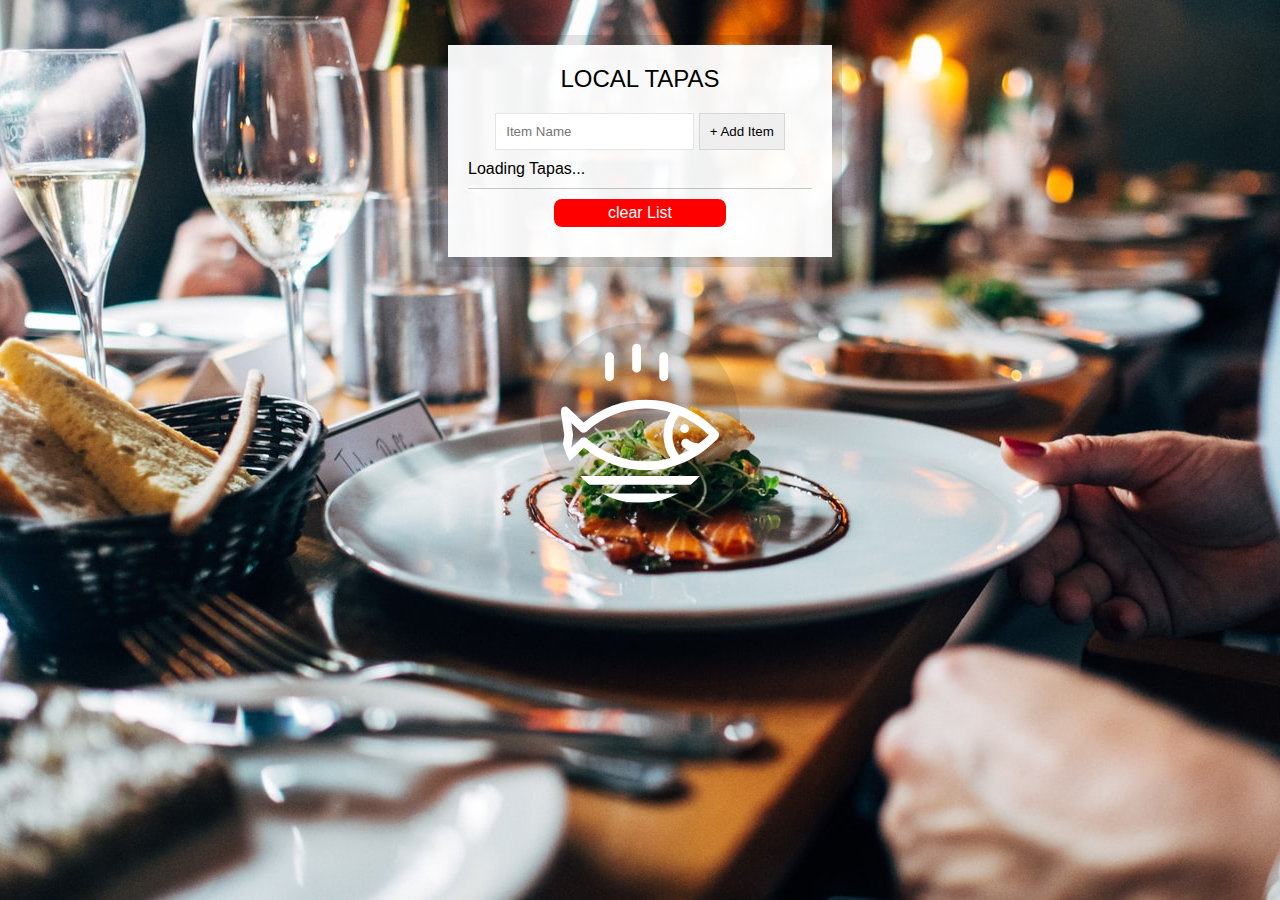
<file: index.html>
<!DOCTYPE html>
<html lang="en">

<head>
  <meta charset="UTF-8">
  <meta name="viewport" content="width=device-width, initial-scale=1, shrink-to-fit=no">
  <title>LocalStorage</title>
  <link rel="stylesheet" href="style.css">
</head>

<body>
  <!--
      Fish SVG Cred:
      https://thenounproject.com/search/?q=fish&i=589236
   -->

  <svg xmlns="http://www.w3.org/2000/svg" xmlns:xlink="http://www.w3.org/1999/xlink" version="1.1" x="0px" y="0px"
    viewBox="0 0 512 512" enable-background="new 0 0 512 512" xml:space="preserve">
    <g>
      <path
        d="M495.9,425.3H16.1c-5.2,0-10.1,2.9-12.5,7.6c-2.4,4.7-2.1,10.3,0.9,14.6l39,56.4c2.6,3.8,7,6.1,11.6,6.1h401.7   c4.6,0,9-2.3,11.6-6.1l39-56.4c3-4.3,3.3-9.9,0.9-14.6C506,428.2,501.1,425.3,495.9,425.3z M449.4,481.8H62.6L43,453.6H469   L449.4,481.8z" />
      <path
        d="M158.3,122c7.8,0,14.1-6.3,14.1-14.1V43.4c0-7.8-6.3-14.1-14.1-14.1c-7.8,0-14.1,6.3-14.1,14.1v64.5   C144.2,115.7,150.5,122,158.3,122z" />
      <path
        d="M245.1,94.7c7.8,0,14.1-6.3,14.1-14.1V16.1c0-7.8-6.3-14.1-14.1-14.1C237.3,2,231,8.3,231,16.1v64.5   C231,88.4,237.3,94.7,245.1,94.7z" />
      <path
        d="M331.9,122c7.8,0,14.1-6.3,14.1-14.1V43.4c0-7.8-6.3-14.1-14.1-14.1s-14.1,6.3-14.1,14.1v64.5   C317.8,115.7,324.1,122,331.9,122z" />
      <path
        d="M9.6,385.2c5.3,2.8,11.8,1.9,16.2-2.2l50.6-47.7c56.7,46.5,126.6,71.9,198.3,71.9c0,0,0,0,0,0   c87.5,0,169.7-36.6,231.4-103.2c5-5.4,5-13.8,0-19.2c-61.8-66.5-144-103.2-231.4-103.2c-72,0-142.2,25.6-199,72.5l-50-47.1   c-4.4-4.1-10.9-5-16.2-2.2c-5.3,2.8-8.3,8.7-7.4,14.6l11.6,75L2.2,370.6C1.3,376.5,4.2,382.4,9.6,385.2z M380.9,230.8   c34.9,14.3,67.2,35.7,95.3,63.6c-10.1,10-20.8,19.2-31.9,27.5c-22.4-3.3-29.6-8.8-30.7-9.7c-4-5.7-11.8-7.7-18.1-4.4   c-6.9,3.6-9.5,12.2-5.9,19.1c1.9,3.5,7.3,10.3,22.4,16c-10.1,5.7-20.5,10.7-31.1,15.1C352.4,320.2,352.4,268.6,380.9,230.8z    M36.3,255.6l29.4,27.7c5.3,5,13.6,5.1,19.1,0.3c53.2-47.6,120.7-73.7,190-73.7c26.9,0,53.2,3.9,78.5,11.3   c-29.3,44.6-29.3,102,0,146.6c-25.3,7.4-51.6,11.3-78.5,11.3c-69,0-136.3-26-189.4-73.2c-2.7-2.4-13.4-6.3-19.1,0.3l-30.1,28.3   l5.7-40C42.2,293,36.3,255.6,36.3,255.6z" />
      <circle cx="398.8" cy="273.8" r="14.1" />
    </g>
  </svg>

  <div class="wrapper">
    <h2>LOCAL TAPAS</h2>
    <p></p>

    <form class="add-items">
      <input type="text" name="item" class="item" placeholder="Item Name" required>
      <input type="submit" value="+ Add Item">
    </form>
    <ul class="plates" id="list">
      <li>Loading Tapas...</li>
    </ul>
    <button class="clear" id="clear">clear List</button>
  </div>
  <script src="script.js"></script>


</body>

</html>
</file>
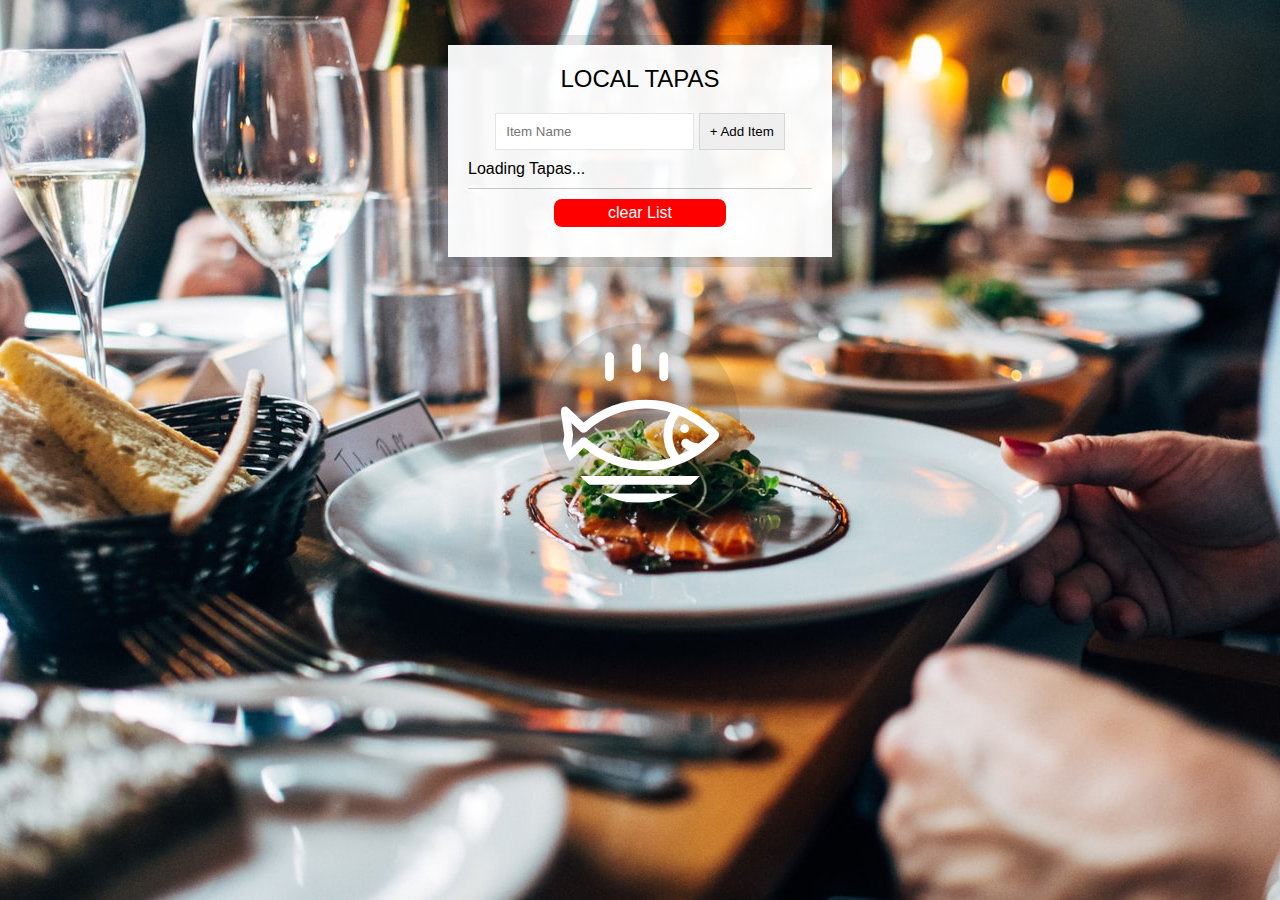
<file: index-START.html>
<!DOCTYPE html>
<html lang="en">

<head>
  <meta charset="UTF-8">
  <title>LocalStorage</title>
  <link rel="stylesheet" href="style.css">
</head>

<body>
  <!--
      Fish SVG Cred:
      https://thenounproject.com/search/?q=fish&i=589236
   -->

  <svg xmlns="http://www.w3.org/2000/svg" xmlns:xlink="http://www.w3.org/1999/xlink" version="1.1" x="0px" y="0px"
    viewBox="0 0 512 512" enable-background="new 0 0 512 512" xml:space="preserve">
    <g>
      <path
        d="M495.9,425.3H16.1c-5.2,0-10.1,2.9-12.5,7.6c-2.4,4.7-2.1,10.3,0.9,14.6l39,56.4c2.6,3.8,7,6.1,11.6,6.1h401.7   c4.6,0,9-2.3,11.6-6.1l39-56.4c3-4.3,3.3-9.9,0.9-14.6C506,428.2,501.1,425.3,495.9,425.3z M449.4,481.8H62.6L43,453.6H469   L449.4,481.8z" />
      <path
        d="M158.3,122c7.8,0,14.1-6.3,14.1-14.1V43.4c0-7.8-6.3-14.1-14.1-14.1c-7.8,0-14.1,6.3-14.1,14.1v64.5   C144.2,115.7,150.5,122,158.3,122z" />
      <path
        d="M245.1,94.7c7.8,0,14.1-6.3,14.1-14.1V16.1c0-7.8-6.3-14.1-14.1-14.1C237.3,2,231,8.3,231,16.1v64.5   C231,88.4,237.3,94.7,245.1,94.7z" />
      <path
        d="M331.9,122c7.8,0,14.1-6.3,14.1-14.1V43.4c0-7.8-6.3-14.1-14.1-14.1s-14.1,6.3-14.1,14.1v64.5   C317.8,115.7,324.1,122,331.9,122z" />
      <path
        d="M9.6,385.2c5.3,2.8,11.8,1.9,16.2-2.2l50.6-47.7c56.7,46.5,126.6,71.9,198.3,71.9c0,0,0,0,0,0   c87.5,0,169.7-36.6,231.4-103.2c5-5.4,5-13.8,0-19.2c-61.8-66.5-144-103.2-231.4-103.2c-72,0-142.2,25.6-199,72.5l-50-47.1   c-4.4-4.1-10.9-5-16.2-2.2c-5.3,2.8-8.3,8.7-7.4,14.6l11.6,75L2.2,370.6C1.3,376.5,4.2,382.4,9.6,385.2z M380.9,230.8   c34.9,14.3,67.2,35.7,95.3,63.6c-10.1,10-20.8,19.2-31.9,27.5c-22.4-3.3-29.6-8.8-30.7-9.7c-4-5.7-11.8-7.7-18.1-4.4   c-6.9,3.6-9.5,12.2-5.9,19.1c1.9,3.5,7.3,10.3,22.4,16c-10.1,5.7-20.5,10.7-31.1,15.1C352.4,320.2,352.4,268.6,380.9,230.8z    M36.3,255.6l29.4,27.7c5.3,5,13.6,5.1,19.1,0.3c53.2-47.6,120.7-73.7,190-73.7c26.9,0,53.2,3.9,78.5,11.3   c-29.3,44.6-29.3,102,0,146.6c-25.3,7.4-51.6,11.3-78.5,11.3c-69,0-136.3-26-189.4-73.2c-2.7-2.4-13.4-6.3-19.1,0.3l-30.1,28.3   l5.7-40C42.2,293,36.3,255.6,36.3,255.6z" />
      <circle cx="398.8" cy="273.8" r="14.1" />
    </g>
  </svg>

  <div class="wrapper">
    <h2>LOCAL TAPAS</h2>
    <p></p>

    <form class="add-items">
      <input type="text" name="item" class="item" placeholder="Item Name" required>
      <input type="submit" value="+ Add Item">
    </form>
    <ul class="plates" id="list">
      <li>Loading Tapas...</li>
    </ul>
    <button class="clear" id="clear">clear List</button>
  </div>
  <script src="script.js"></script>


</body>

</html>
</file>
<file: style.css>
html {
  box-sizing: border-box;
  background: url("oh-la-la.jpeg") center no-repeat;
  background-size: cover;
  min-height: 100vh;
  display: flex;
  justify-content: center;
  align-items: center;
  text-align: center;
  font-family: Futura, "Trebuchet MS", Arial, sans-serif;
  overflow: hidden;
}

*,
*:before,
*:after {
  box-sizing: inherit;
}

svg {
  fill: white;
  background: rgba(0, 0, 0, 0.1);
  padding: 20px;
  border-radius: 50%;
  width: 200px;
  margin-bottom: 50px;
}

.wrapper {
  padding: 20px;
  width: 30%;
  position: absolute;
  top: 5%;
  left: 50%;
  transform: translate(-50%, 0);
  background: rgba(255, 255, 255, 0.95);
  box-shadow: 0 0 0 10px rgba(0, 0, 0, 0.1);
}

h2 {
  text-align: center;
  margin: 0;
  font-weight: 200;
}

.plates {
  margin: 0;
  padding: 0;
  text-align: left;
  list-style: none;
}

.plates li {
  border-bottom: 1px solid rgba(0, 0, 0, 0.2);
  padding: 10px 0;
  font-weight: 100;
  display: flex;
}

.plates label {
  flex: 1;
  cursor: pointer;
}

.plates input {
  display: none;
}

.plates input+label:before {
  content: "⬜️";
  margin-right: 10px;
}

.plates input:checked+label:before {
  content: "🌮";
}

.add-items {
  margin-top: 20px;
}

.add-items input {
  padding: 10px;
  outline: 0;
  border: 1px solid rgba(0, 0, 0, 0.1);
}

.clear {
  background-color: red;
  color: white;
  border: none;
  width: 50%;
  padding: 5px 0;
  border-radius: 8px;
  margin: 10px 0;
  font-size: 1em;
}

@media screen and (max-width:590px) {
  body .wrapper {
  
    width: 90% ;

  }

}
</file>
